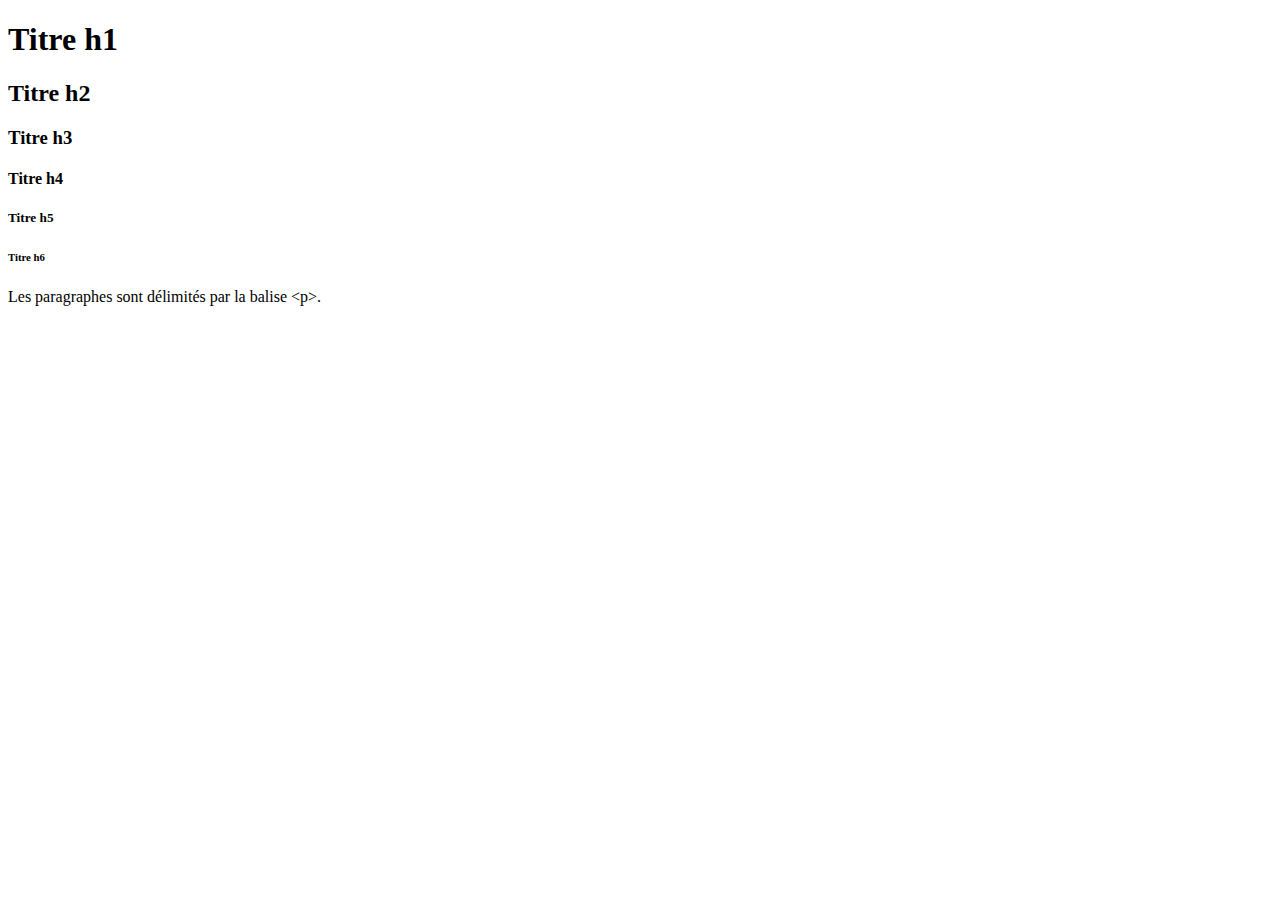
<file: index.html>
<!DOCTYPE html>
<html lang="en">
  <head>
    <meta charset="UTF-8" />
    <meta http-equiv="X-UA-Compatible" content="IE=edge" />
    <meta name="viewport" content="width=device-width, initial-scale=1.0" />
    <link rel="stylesheet" href="css/index.css" />
    <title>Document</title>
  </head>
  <body>
    <h1>Titre h1</h1>
    <h2>Titre h2</h2>
    <h3>Titre h3</h3>
    <h4>Titre h4</h4>
    <h5>Titre h5</h5>
    <h6>Titre h6</h6>
    Les paragraphes sont délimités par la balise &lt;p&gt;.
  </body>
</html>
</file>
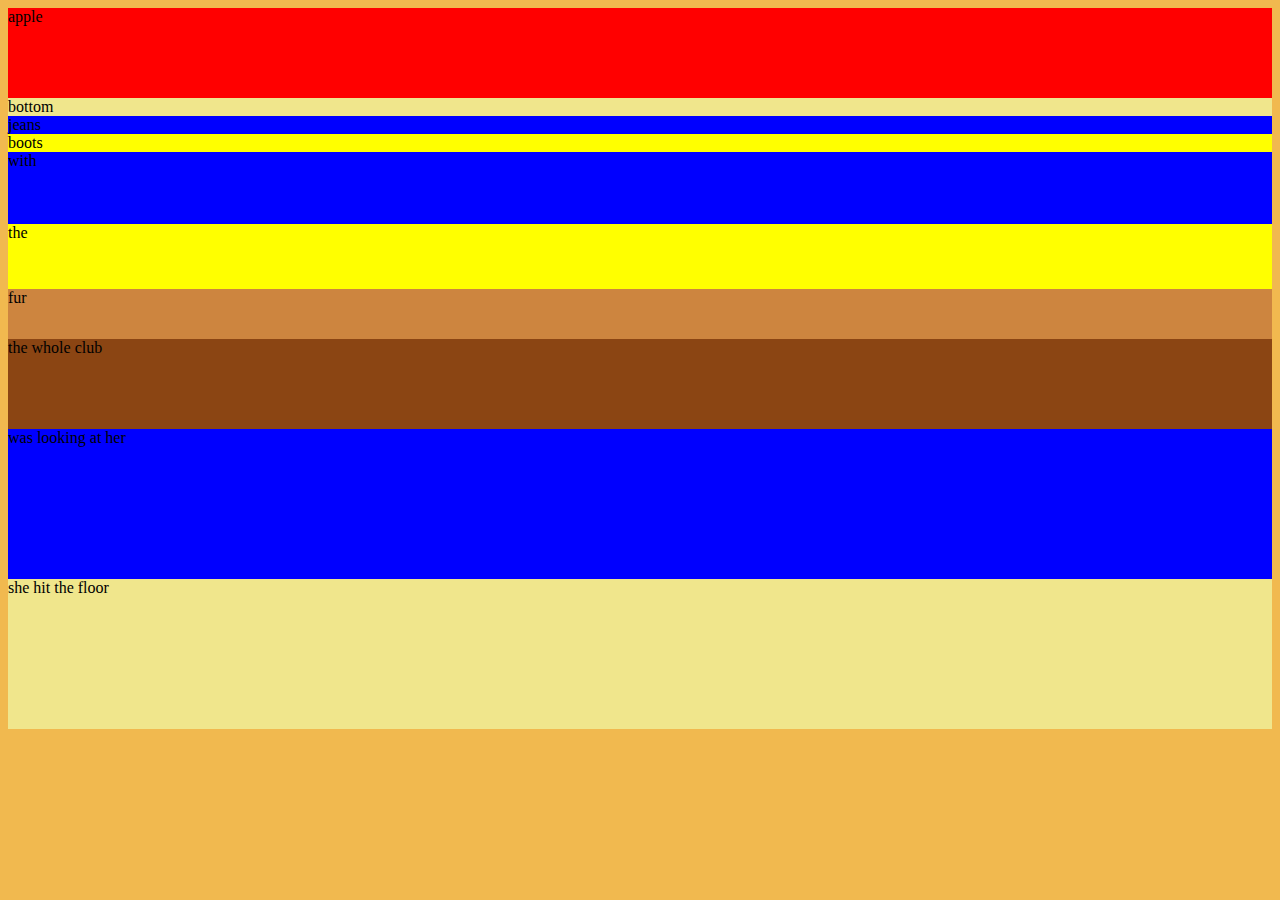
<file: balises.html>
<!DOCTYPE html>
<html lang="en">
  <head>
    <meta charset="UTF-8" />
    <meta http-equiv="X-UA-Compatible" content="IE=edge" />
    <meta name="viewport" content="width=device-width, initial-scale=1.0" />
    <link rel="stylesheet" href="css/balises.css" />
    <title>Document</title>
  </head>
  <body>
    <header>apple</header>
    <main>
      <section><div class="aaa">bottom</div></section>
      <section><div class="bbb">jeans</div></section>
      <section><div class="ccc">boots</div></section>
      <section><div class="ddd">with</div></section>
      <section><div class="eee">the</div></section>
      <section><div class="fff">fur</div></section>
      <section><div class="ggg">the whole club</div></section>
      <section><div class="hhh">was looking at her</div></section>
      <footer>she hit the floor</footer>
    </main>
  </body>
</html>
</file>
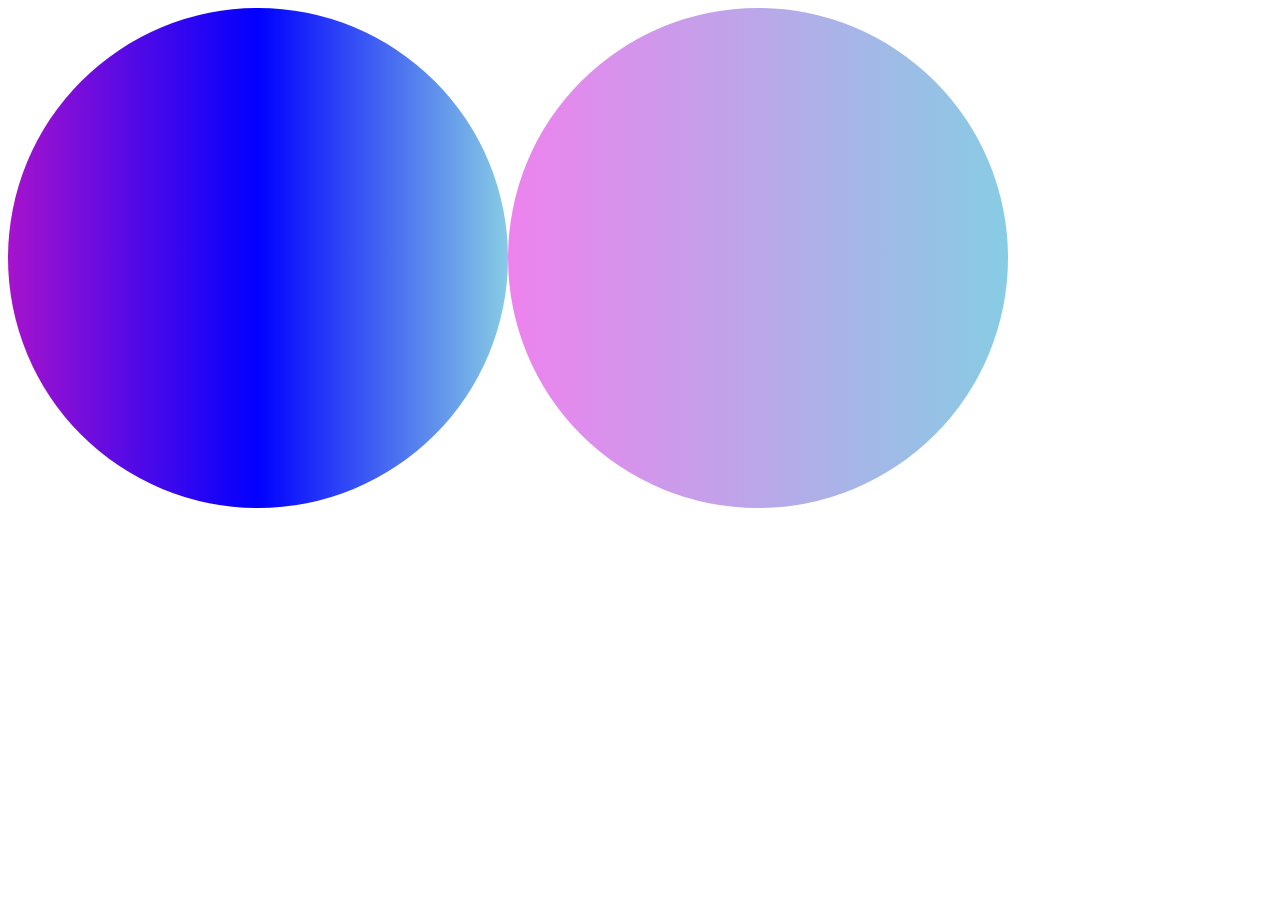
<file: degrade.html>
<!DOCTYPE html>
<html lang="en">
  <head>
    <meta charset="UTF-8" />
    <meta http-equiv="X-UA-Compatible" content="IE=edge" />
    <meta name="viewport" content="width=device-width, initial-scale=1.0" />
    <link rel="stylesheet" href="css/degrade.css" />
    <title>Document</title>
  </head>
  <body>
    <header></header>
    <nav></nav>
    <main>
      <section>
        <div class="dot"></div>
      </section>
      <section>
        <div class="dot2"></div>
      </section>
    </main>
    <footer></footer>
  </body>
</html>
</file>
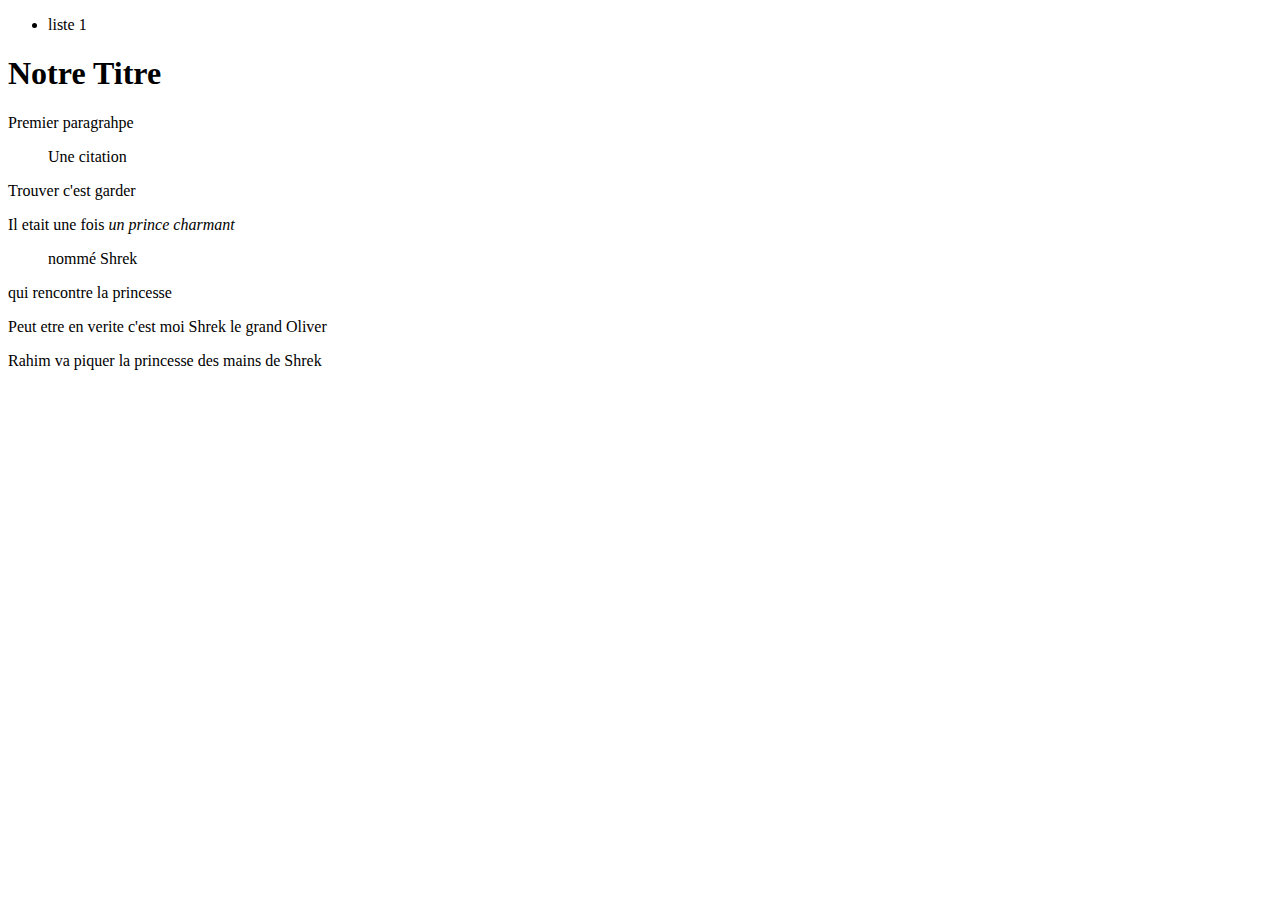
<file: emmet.html>
<!DOCTYPE html>
<html lang="en">
  <head>
    <meta charset="UTF-8" />
    <meta http-equiv="X-UA-Compatible" content="IE=edge" />
    <meta name="viewport" content="width=device-width, initial-scale=1.0" />
    <title>Document</title>
  </head>

  <body>
    <nav>
      <ul>
        <li>liste 1</li>
      </ul>
    </nav>
    <div><h1>Notre Titre</h1></div>
    <p>Premier paragrahpe</p>
    <blockquote>Une citation</blockquote>
    <div>Trouver c'est garder</div>
    <div>
      <p><span>Il etait une fois</span><em> un prince charmant</em></p>
      <blockquote>nommé Shrek</blockquote>
    </div>
    <div>qui rencontre la princesse</div>
    <div>
      <p><span>Peut etre en verite c'est moi Shrek le grand Oliver</span></p>
      <div>Rahim va piquer la princesse des mains de Shrek</div>
    </div>
  </body>
</html>
</file>
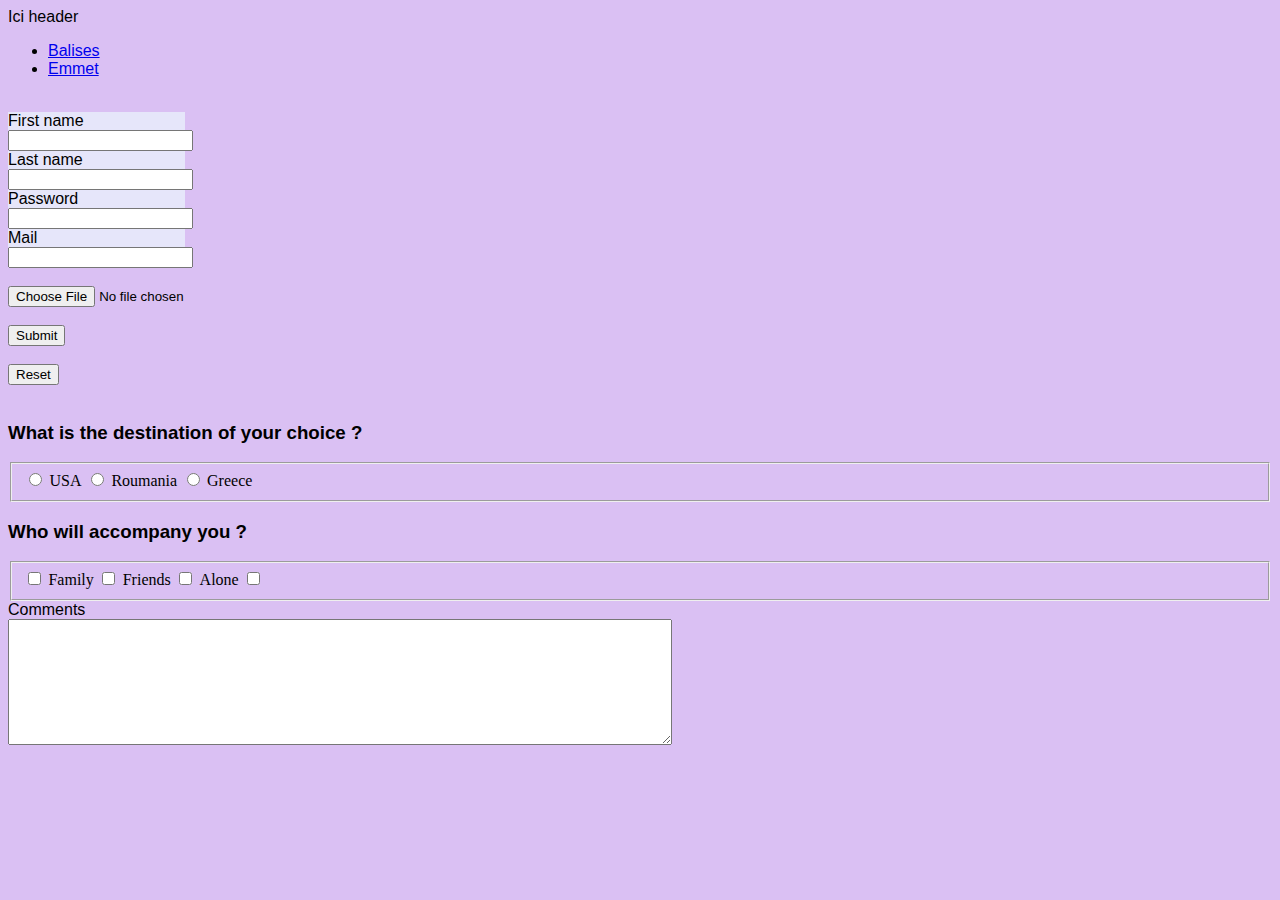
<file: formulaire.html>
<!DOCTYPE html>
<html lang="en">
  <head>
    <meta charset="UTF-8" />
    <meta http-equiv="X-UA-Compatible" content="IE=edge" />
    <meta name="viewport" content="width=device-width, initial-scale=1.0" />
    <link rel="stylesheet" href="css/formulaire.css" />
    <title>Document</title>
  </head>
  <body>
    <header>Ici header</header>
    <nav>
      <ul>
        <li><a href="./balises.html" target="_blank">Balises</a></li>
        <li><a href="./emmet.html">Emmet</a></li>
      </ul>
    </nav>
    <main>
      <form action="index.html" method="post">
        <div>
          <!---Nom de famille--->
          <!---obligé--->
          <br /><label for="fname" class="fname">First name</label><br />
          <input type="text" id="fname" name="fname" required />
          <!--------->
          <!---Prénom--->
          <!---obligé--->
          <br /><label for="lname" class="lname">Last name</label><br />
          <input type="text" id="lname" name="lname" required />
          <!--------->
          <!---Mot de passe--->
          <!---obligé--->
          <br /><label for="password" class="password">Password</label><br />
          <input type="password" id="password" name="password" required />
          <!--------->
          <!---Email--->
          <!---obligé--->
          <br /><label for="email" id="email" class="email">Mail</label><br />
          <input type="email" id="email" name="email" required /><br />
          <!--------->
          <!---Fichier--->
          <br /><input type="file" class="file" /><br />
          <br /><button type="submit" class="submit">Submit</button><br />
          <!--------->
          <br /><input type="reset" class="reset" /><br />
        </div>
        <!--------->
        <br /><label><h3>What is the destination of your choice ?</h3></label>
        <!--------->
        <div>
          <fieldset class="fieldset1">
            <!---Button radio--->
            <!---une seule choix--->
            <input type="radio" id="USA" name="chk" />
            <label for="USA" class="button">USA</label>
            <input type="radio" id="Roumania" name="chk" />
            <label for="Roumania" class="button">Roumania</label>
            <input type="radio" id="Greece" name="chk" />
            <label for="Greece" class="button">Greece</label>
          </fieldset>
        </div>
        <!--------->
        <label><h3>Who will accompany you ?</h3></label>
        <!--------->
        <div>
          <fieldset class="fieldset2">
            <!---Button checkbox--->
            <!---choix multiples--->
            <input type="checkbox" id="Family" name="Family" />
            <label for="Family" class="button">Family</label>
            <input type="checkbox" id="Friends" name="Friends" />
            <label for="Friends" class="button">Friends</label>
            <input type="checkbox" id="Alone" name="Alone" />
            <label for="Alone" class="button">Alone</label>
            <input type="checkbox" name="Alone" id="Alone" />
          </fieldset>
          <label for="comments">Comments</label><br />
          <textarea name="comments" id="comments" cols="80" rows="8"></textarea>
        </div>
      </form>
    </main>
  </body>
</html>
</file>
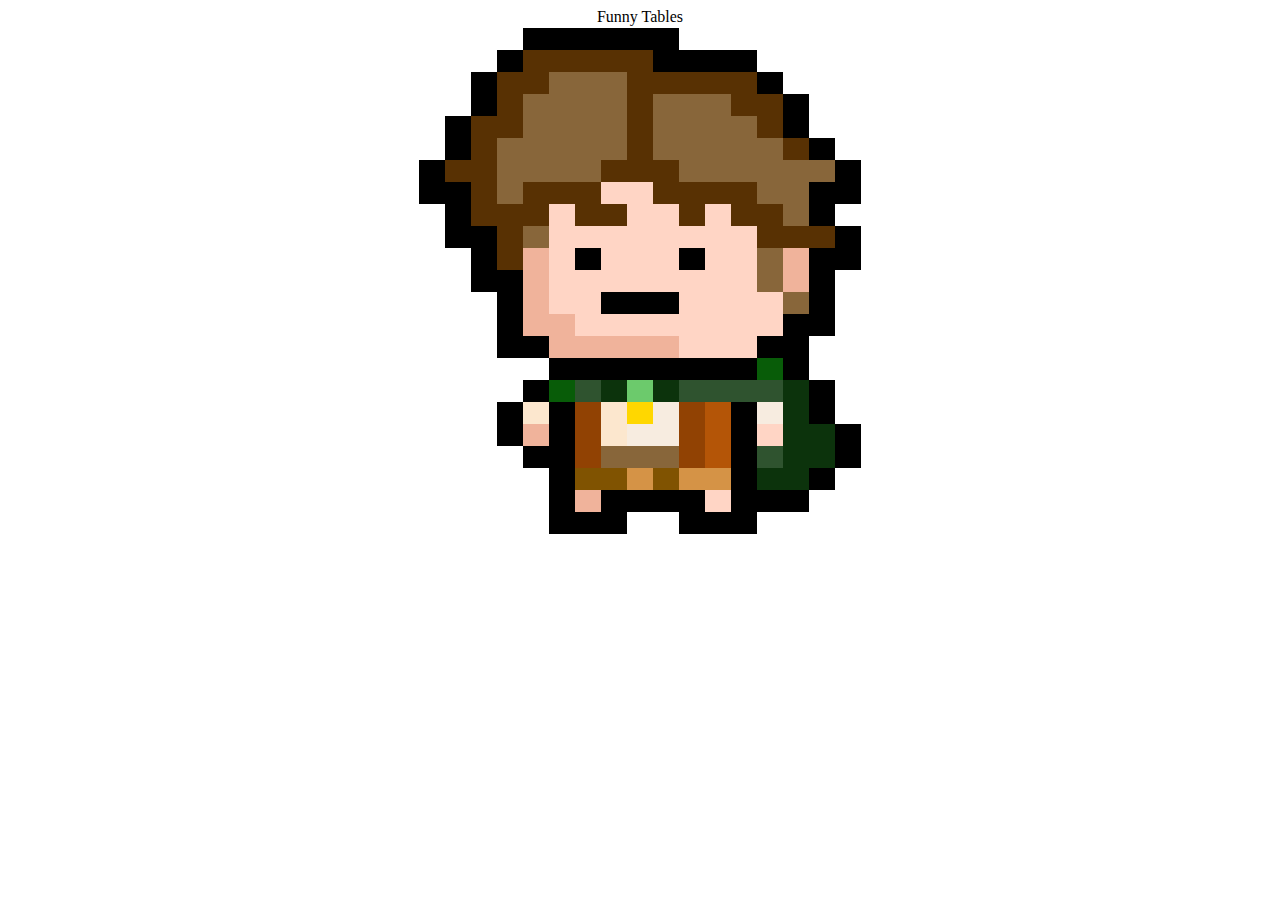
<file: funnytables.html>
<!DOCTYPE html>
<html lang="en">
  <head>
    <meta charset="UTF-8" />
    <meta http-equiv="X-UA-Compatible" content="IE=edge" />
    <meta name="viewport" content="width=device-width, initial-scale=1.0" />
    <title>Document</title>
    <link rel="stylesheet" href="css/funnytables.css" />
  </head>

  <body>
    <table>
      <caption>
        Funny Tables
      </caption>
      <!--17 colonnes | 23 lignes-->
      <thead>
        <tr>
          <th class="blanc" colspan="23"></th>
        </tr>
      </thead>
      <tbody>
        <tr>
          <td class="blanc" colspan="8"></td>
          <td class="noir" colspan="6"></td>
          <td class="blanc" colspan="9"></td>
        </tr>
        <tr>
          <td class="blanc" colspan="7"></td>
          <td class="noir" colspan="1"></td>
          <td class="maron" colspan="5"></td>
          <td class="noir" colspan="4"></td>
          <td class="blanc" colspan="6"></td>
        </tr>
        <tr>
          <td class="blanc" colspan="6"></td>
          <td class="noir" colspan="1"></td>
          <td class="maron" colspan="2"></td>
          <td class="maronlight" colspan="3"></td>
          <td class="maron" colspan="5"></td>
          <td class="noir" colspan="1"></td>
          <td class="blanc" colspan="5"></td>
        </tr>
        <tr>
          <td class="blanc" colspan="6"></td>
          <td class="noir" colspan="1"></td>
          <td class="maron" colspan="1"></td>
          <td class="maronlight" colspan="4"></td>
          <td class="maron" colspan="1"></td>
          <td class="maronlight" colspan="3"></td>
          <td class="maron" colspan="2"></td>
          <td class="noir" colspan="1"></td>
          <td class="blanc" colspan="5"></td>
        </tr>
        <tr>
          <td class="blanc" colspan="5"></td>
          <td class="noir" colspan="1"></td>
          <td class="maron" colspan="2"></td>
          <td class="maronlight" colspan="4"></td>
          <td class="maron" colspan="1"></td>
          <td class="maronlight" colspan="4"></td>
          <td class="maron" colspan="1"></td>
          <td class="noir" colspan="1"></td>
          <td class="blanc" colspan="5"></td>
        </tr>
        <tr>
          <td class="blanc" colspan="5"></td>
          <td class="noir" colspan="1"></td>
          <td class="maron" colspan="1"></td>
          <td class="maronlight" colspan="5"></td>
          <td class="maron" colspan="1"></td>
          <td class="maronlight" colspan="5"></td>
          <td class="maron" colspan="1"></td>
          <td class="noir" colspan="1"></td>
          <td class="blanc" colspan="6"></td>
        </tr>
        <tr>
          <td class="blanc" colspan="4"></td>
          <td class="noir" colspan="1"></td>
          <td class="maron" colspan="2"></td>
          <td class="maronlight" colspan="4"></td>
          <td class="maron" colspan="3"></td>
          <td class="maronlight" colspan="6"></td>
          <td class="noir" colspan="1"></td>
          <td class="blanc" colspan="7"></td>
        </tr>
        <tr>
          <td class="blanc" colspan="4"></td>
          <td class="noir" colspan="2"></td>
          <td class="maron" colspan="1"></td>
          <td class="maronlight" colspan="1"></td>
          <td class="maron" colspan="3"></td>
          <td class="skin" colspan="2"></td>
          <td class="maron" colspan="4"></td>
          <td class="maronlight" colspan="2"></td>
          <td class="noir" colspan="2"></td>
          <td class="blanc" colspan="7"></td>
        </tr>
        <tr>
          <td class="blanc" colspan="5"></td>
          <td class="noir" colspan="1"></td>
          <td class="maron" colspan="3"></td>
          <td class="skin" colspan="1"></td>
          <td class="maron" colspan="2"></td>
          <td class="skin" colspan="2"></td>
          <td class="maron" colspan="1"></td>
          <td class="skin" colspan="1"></td>
          <td class="maron" colspan="2"></td>
          <td class="maronlight" colspan="1"></td>
          <td class="noir" colspan="1"></td>
          <td class="blanc" colspan="6"></td>
        </tr>
        <tr>
          <td class="blanc" colspan="5"></td>
          <td class="noir" colspan="2"></td>
          <td class="maron" colspan="1"></td>
          <td class="maronlight" colspan="1"></td>
          <td class="skin" colspan="8"></td>
          <td class="maron" colspan="3"></td>
          <td class="noir" colspan="1"></td>
          <td class="blanc" colspan="7"></td>
        </tr>
        <tr>
          <td class="blanc" colspan="6"></td>
          <td class="noir" colspan="1"></td>
          <td class="maron" colspan="1"></td>
          <td class="skin2" colspan="1"></td>
          <td class="skin" colspan="1"></td>
          <td class="noir" colspan="1"></td>
          <td class="skin" colspan="3"></td>
          <td class="noir" colspan="1"></td>
          <td class="skin" colspan="2"></td>
          <td class="maronlight" colspan="1"></td>
          <td class="skin2" colspan="1"></td>
          <td class="noir" colspan="2"></td>
          <td class="blanc" colspan="7"></td>
        </tr>
        <tr>
          <td class="blanc" colspan="6"></td>
          <td class="noir" colspan="2"></td>
          <td class="skin2" colspan="1"></td>
          <td class="skin" colspan="8"></td>
          <td class="maronlight" colspan="1"></td>
          <td class="skin2" colspan="1"></td>
          <td class="noir" colspan="1"></td>
          <td class="blanc" colspan="8"></td>
        </tr>
        <tr>
          <td class="blanc" colspan="7"></td>
          <td class="noir" colspan="1"></td>
          <td class="skin2" colspan="1"></td>
          <td class="skin" colspan="2"></td>
          <td class="noir" colspan="3"></td>
          <td class="skin" colspan="4"></td>
          <td class="maronlight" colspan="1"></td>
          <td class="noir" colspan="1"></td>
          <td class="blanc" colspan="8"></td>
        </tr>
        <tr>
          <td class="blanc" colspan="7"></td>
          <td class="noir" colspan="1"></td>
          <td class="skin2" colspan="2"></td>
          <td class="skin" colspan="8"></td>
          <td class="noir" colspan="2"></td>
          <td class="blanc" colspan="9"></td>
        </tr>
        <tr>
          <td class="blanc" colspan="7"></td>
          <td class="noir" colspan="2"></td>
          <td class="skin2" colspan="5"></td>
          <td class="skin" colspan="3"></td>
          <td class="noir" colspan="2"></td>
          <td class="blanc" colspan="9"></td>
        </tr>
        <tr>
          <td class="blanc" colspan="9"></td>
          <td class="noir" colspan="8"></td>
          <td class="vert1" colspan="1"></td>
          <td class="noir" colspan="1"></td>
          <td class="blanc" colspan="9"></td>
        </tr>
        <tr>
          <td class="blanc" colspan="8"></td>
          <td class="noir" colspan="1"></td>
          <td class="vert1" colspan="1"></td>
          <td class="vert2" colspan="1"></td>
          <td class="vert3" colspan="1"></td>
          <td class="vert4" colspan="1"></td>
          <td class="vert3" colspan="1"></td>
          <td class="vert2" colspan="4"></td>
          <td class="vert3" colspan="1"></td>
          <td class="noir" colspan="1"></td>
          <td class="blanc" colspan="8"></td>
        </tr>
        <tr>
          <td class="blanc" colspan="7"></td>
          <td class="noir" colspan="1"></td>
          <td class="bej" colspan="1"></td>
          <td class="noir" colspan="1"></td>
          <td class="maron3" colspan="1"></td>
          <td class="bej" colspan="1"></td>
          <td class="gold" colspan="1"></td>
          <td class="bej2" colspan="1"></td>
          <td class="maron3" colspan="1"></td>
          <td class="maron4" colspan="1"></td>
          <td class="noir" colspan="1"></td>
          <td class="bej2" colspan="1"></td>
          <td class="vert3" colspan="1"></td>
          <td class="noir" colspan="1"></td>
          <td class="blanc" colspan="7"></td>
        </tr>
        <tr>
          <td class="blanc" colspan="7"></td>
          <td class="noir" colspan="1"></td>
          <td class="skin2" colspan="1"></td>
          <td class="noir" colspan="1"></td>
          <td class="maron3" colspan="1"></td>
          <td class="bej" colspan="1"></td>
          <td class="bej2" colspan="2"></td>
          <td class="maron3" colspan="1"></td>
          <td class="maron4" colspan="1"></td>
          <td class="noir" colspan="1"></td>
          <td class="skin" colspan="1"></td>
          <td class="vert3" colspan="2"></td>
          <td class="noir" colspan="1"></td>
          <td class="blanc" colspan="6"></td>
        </tr>
        <tr>
          <td class="blanc" colspan="8"></td>
          <td class="noir" colspan="2"></td>
          <td class="maron3" colspan="1"></td>
          <td class="maronlight" colspan="3"></td>
          <td class="maron3" colspan="1"></td>
          <td class="maron4" colspan="1"></td>
          <td class="noir" colspan="1"></td>
          <td class="vert2" colspan="1"></td>
          <td class="vert3" colspan="2"></td>
          <td class="noir" colspan="1"></td>
          <td class="blanc" colspan="6"></td>
        </tr>
        <tr>
          <td class="blanc" colspan="9"></td>
          <td class="noir" colspan="1"></td>
          <td class="maron5" colspan="2"></td>
          <td class="maron6" colspan="1"></td>
          <td class="maron5" colspan="1"></td>
          <td class="maron6" colspan="2"></td>
          <td class="noir" colspan="1"></td>
          <td class="vert3" colspan="2"></td>
          <td class="noir" colspan="1"></td>
          <td class="blanc" colspan="7"></td>
        </tr>
        <tr>
          <td class="blanc" colspan="9"></td>
          <td class="noir" colspan="1"></td>
          <td class="skin2" colspan="1"></td>
          <td class="noir" colspan="4"></td>
          <td class="skin" colspan="1"></td>
          <td class="noir" colspan="3"></td>
          <td class="blanc" colspan="8"></td>
        </tr>
        <tr>
          <td class="blanc" colspan="9"></td>
          <td class="noir" colspan="3"></td>
          <td class="blanc" colspan="2"></td>
          <td class="noir" colspan="3"></td>
          <td class="blanc" colspan="10"></td>
        </tr>
      </tbody>
      <tfoot>
        <th class="blanc" colspan="23"></th>
      </tfoot>
    </table>
  </body>
</html>
</file>
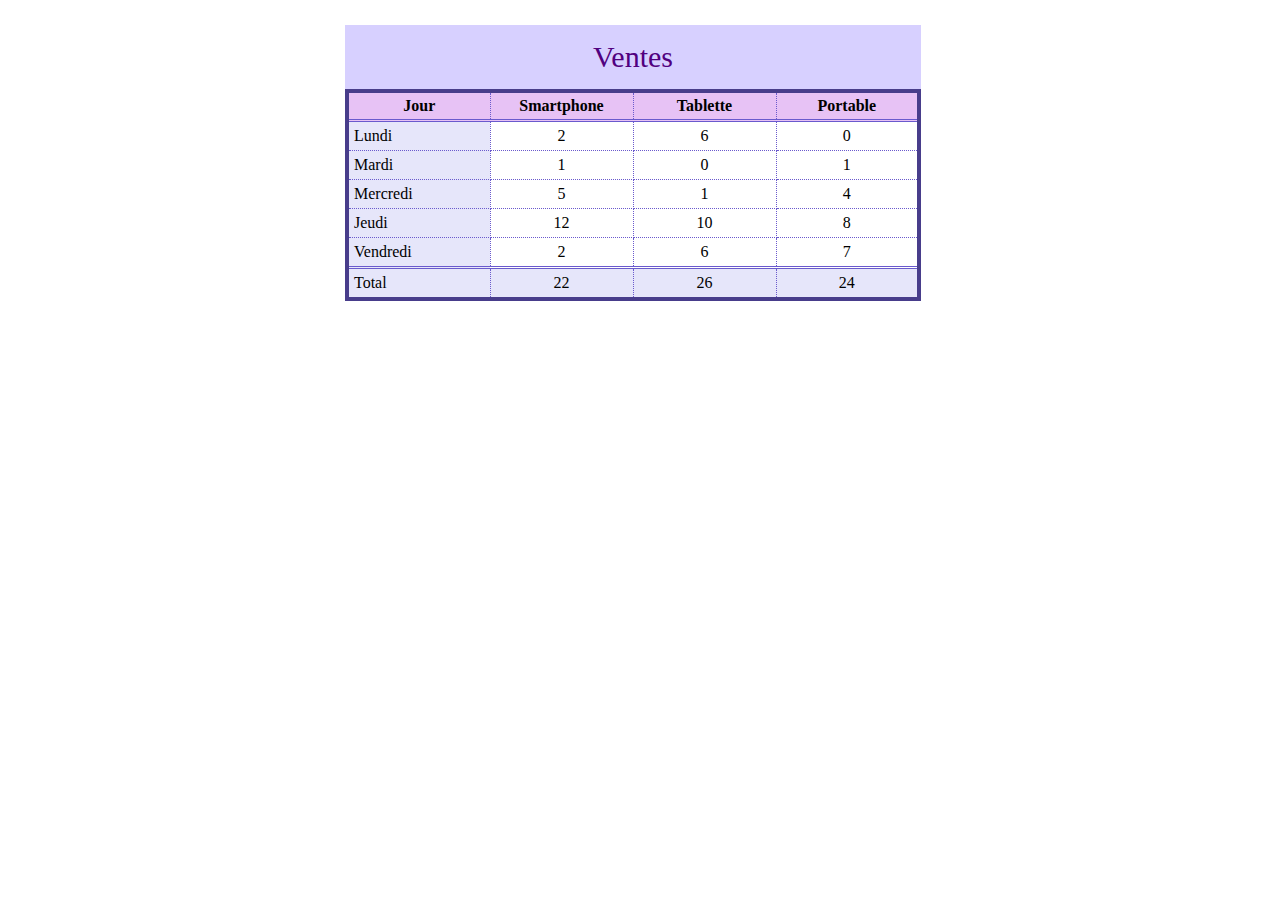
<file: tableau.html>
<!DOCTYPE html>
<html lang="fr">

<head>
    <meta charset="UTF-8">
    <meta name="viewport" content="width=device-width, initial-scale=1.0">
    <meta http-equiv="X-UA-Compatible" content="ie=edge">
    <title>Tableau</title>
    <link rel="stylesheet" href="css/tableau.css">
</head>

<body>
    <!-- ouverture du tableau -->
    <table>
        <!-- titre du tableau (cellules fusionnées) -->
        <caption>Ventes</caption>
        <!-- en-tête du tableau -->
        <thead>
            <!-- tr = rang (t = tableau / r = row = rangée) -->
            <tr>
                <!-- th = titres ou en-têtes (t = tableau / h = head = tête) -->
                <th>Jour</th>
                <th>Smartphone</th>
                <th>Tablette</th>
                <th>Portable</th>
            </tr>
        </thead>
        <!-- tfoot = bas/fin du tableau     /!\ les normes W3C mettent la balise tfoot avant celle du coprs du tableau tbody -->
        <tfoot>
            <!-- tr = rang (t = tableau / r = row = rangée) -->
            <tr>
                <!-- td = cellules -->
                <td>Total</td>
                <td>22</td>
                <td>26</td>
                <td>24</td>
            </tr>
        </tfoot>
        <!-- tbody = corps du tableau -->
        <tbody>
            <!-- tr = rang (t = tableau / r = row = rangée) -->
            <tr>
                <td>Lundi</td>
                <td>2</td>
                <td>6</td>
                <td>0</td>
            </tr>
            <!-- tr = rang (t = tableau / r = row = rangée) -->
            <tr>
                <td>Mardi</td>
                <td>1</td>
                <td>0</td>
                <td>1</td>
            </tr>
            <!-- tr = rang (t = tableau / r = row = rangée) -->
            <tr>
                <td>Mercredi</td>
                <td>5</td>
                <td>1</td>
                <td>4</td>
            </tr>
            <!-- tr = rang (t = tableau / r = row = rangée) -->
            <tr>
                <td>Jeudi</td>
                <td>12</td>
                <td>10</td>
                <td>8</td>
            </tr>
            <!-- tr = rang (t = tableau / r = rang) -->
            <tr>
                <td>Vendredi</td>
                <td>2</td>
                <td>6</td>
                <td>7</td>
            </tr>
        </tbody>
    </table>
</body>

</html>
</file>
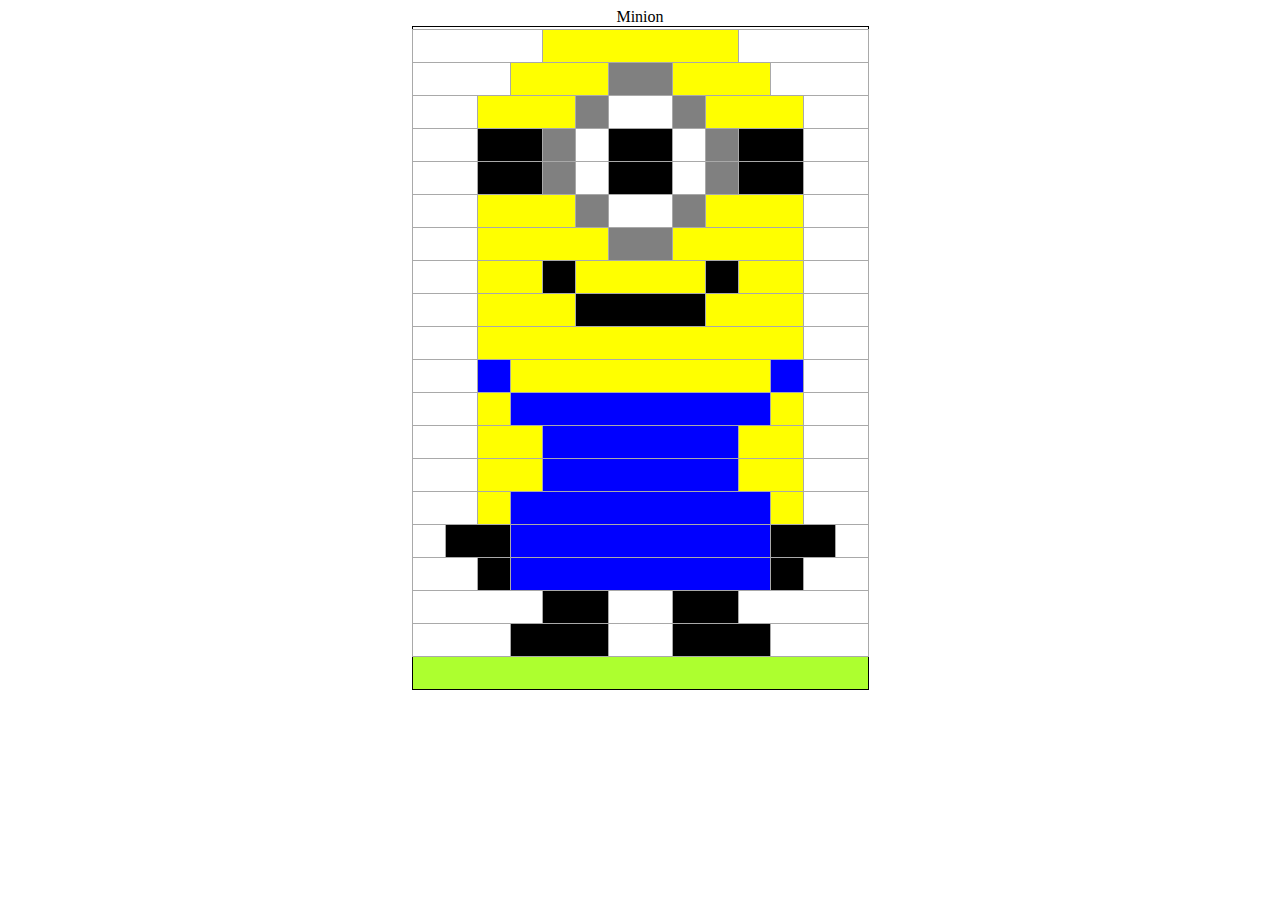
<file: tableau2.html>
<!DOCTYPE html>
<html lang="en">
  <head>
    <meta charset="UTF-8" />
    <meta http-equiv="X-UA-Compatible" content="IE=edge" />
    <meta name="viewport" content="width=device-width, initial-scale=1.0" />
    <title>Document</title>
    <link rel="stylesheet" href="css/tableau2.css" />
  </head>

  <body>
    <table>
      <caption>
        Minion
      </caption>
      <thead>
        <tr>
          <th class="blanc" colspan="14"></th>
        </tr>
      </thead>
      <tbody>
        <tr>
          <td class="blanc" colspan="4"></td>
          <td class="jaune" colspan="6"></td>
          <td class="blanc" colspan="4"></td>
        </tr>
        <tr>
          <td class="blanc" colspan="3"></td>
          <td class="jaune" colspan="3"></td>
          <td class="gris" colspan="2"></td>
          <td class="jaune" colspan="3"></td>
          <td class="blanc" colspan="3"></td>
        </tr>
        <tr>
          <td class="blanc" colspan="2"></td>
          <td class="jaune" colspan="3"></td>
          <td class="gris"></td>
          <td class="blanc" colspan="2"></td>
          <td class="gris"></td>
          <td class="jaune" colspan="3"></td>
          <td class="blanc" colspan="2"></td>
        </tr>
        <tr>
          <td class="blanc" colspan="2"></td>
          <td class="noir" colspan="2"></td>
          <td class="gris"></td>
          <td class="blanc"></td>
          <td class="noir" colspan="2"></td>
          <td class="blanc"></td>
          <td class="gris"></td>
          <td class="noir" colspan="2"></td>
          <td class="blanc" colspan="2"></td>
        </tr>
        <tr>
          <td class="blanc" colspan="2"></td>
          <td class="noir" colspan="2"></td>
          <td class="gris"></td>
          <td class="blanc"></td>
          <td class="noir" colspan="2"></td>
          <td class="blanc"></td>
          <td class="gris"></td>
          <td class="noir" colspan="2"></td>
          <td class="blanc" colspan="2"></td>
        </tr>
        <tr>
          <td class="blanc" colspan="2"></td>
          <td class="jaune" colspan="3"></td>
          <td class="gris"></td>
          <td class="blanc" colspan="2"></td>
          <td class="gris"></td>
          <td class="jaune" colspan="3"></td>
          <td class="blanc" colspan="2"></td>
        </tr>
        <tr>
          <td class="blanc" colspan="2"></td>
          <td class="jaune" colspan="4"></td>
          <td class="gris" colspan="2"></td>
          <td class="jaune" colspan="4"></td>
          <td class="blanc" colspan="2"></td>
        </tr>
        <tr>
          <td class="blanc" colspan="2"></td>
          <td class="jaune" colspan="2"></td>
          <td class="noir"></td>
          <td class="jaune" colspan="4"></td>
          <td class="noir"></td>
          <td class="jaune" colspan="2"></td>
          <td class="blanc" colspan="2"></td>
        </tr>
        <tr>
          <td class="blanc" colspan="2"></td>
          <td class="jaune" colspan="3"></td>
          <td class="noir" colspan="4"></td>
          <td class="jaune" colspan="3"></td>
          <td class="blanc" colspan="2"></td>
        </tr>
        <tr>
          <td class="blanc" colspan="2"></td>
          <td class="jaune" colspan="10"></td>
          <td class="blanc" colspan="2"></td>
        </tr>
        <tr>
          <td class="blanc" colspan="2"></td>
          <td class="bleu"></td>
          <td class="jaune" colspan="8"></td>
          <td class="bleu"></td>
          <td class="blanc" colspan="2"></td>
        </tr>
        <tr>
          <td class="blanc" colspan="2"></td>
          <td class="jaune"></td>
          <td class="bleu" colspan="8"></td>
          <td class="jaune"></td>
          <td class="blanc" colspan="2"></td>
        </tr>
        <tr>
          <td class="blanc" colspan="2"></td>
          <td class="jaune" colspan="2"></td>
          <td class="bleu" colspan="6"></td>
          <td class="jaune" colspan="2"></td>
          <td class="blanc" colspan="2"></td>
        </tr>
        <tr>
          <td class="blanc" colspan="2"></td>
          <td class="jaune" colspan="2"></td>
          <td class="bleu" colspan="6"></td>
          <td class="jaune" colspan="2"></td>
          <td class="blanc" colspan="2"></td>
        </tr>
        <tr>
          <td class="blanc" colspan="2"></td>
          <td class="jaune"></td>
          <td class="bleu" colspan="8"></td>
          <td class="jaune"></td>
          <td class="blanc" colspan="2"></td>
        </tr>
        <tr>
            <td class="blanc"></td>
          <td class="noir" colspan="2"></td>
          <td class="bleu" colspan="8"></td>
          <td class="noir" colspan="2"></td>
          <td class="bla"></td>
        </tr>
        <tr>
          <td class="blanc" colspan="2"></td>
          <td class="noir"></td>
          <td class="bleu" colspan="8"></td>
          <td class="noir"></td>
          <td class="blanc" colspan="2"></td>
        </tr>
        <tr>
          <td class="blanc" colspan="4"></td>
          <td class="noir" colspan="2"></td>
          <td class="blanc" colspan="2"></td>
          <td class="noir" colspan="2"></td>
          <td class="blanc" colspan="4"></td>
        </tr>
        <tr>
          <td class="blanc" colspan="3"></td>
          <td class="noir" colspan="3"></td>
          <td class="blanc" colspan="2"></td>
          <td class="noir" colspan="3"></td>
          <td class="blanc" colspan="3"></td>
        </tr>
      </tbody>
      <tfoot>
        <tr>
          <td class="vert"></td>
          <td class="vert"></td>
          <td class="vert"></td>
          <td class="vert"></td>
          <td class="vert"></td>
          <td class="vert"></td>
          <td class="vert"></td>
          <td class="vert"></td>
          <td class="vert"></td>
          <td class="vert"></td>
          <td class="vert"></td>
          <td class="vert"></td>
          <td class="vert"></td>
          <td class="vert"></td>
        </tr>
      </tfoot>
    </table>
  </body>
</html>
</file>
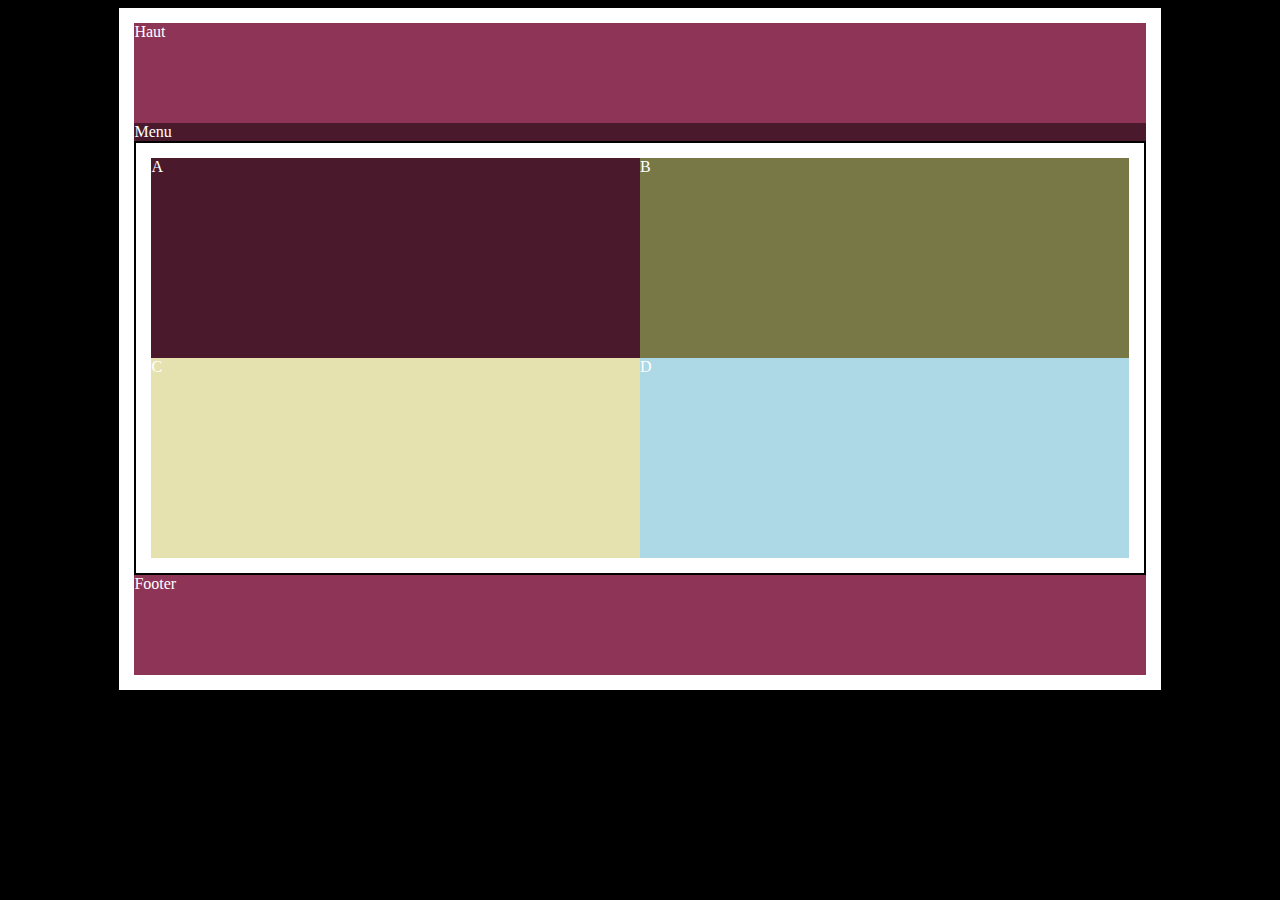
<file: zoning_2.html>
<!DOCTYPE html>
<html lang="en">
  <head>
    <meta charset="UTF-8" />
    <meta http-equiv="X-UA-Compatible" content="IE=edge" />
    <meta name="viewport" content="width=device-width, initial-scale=1.0" />
    <link rel="stylesheet" href="css/zoning_2.css" />
    <title>Document</title>
  </head>
  <body>
    <!---div#conteneur>(header+nav+main>section*2>div*2^^footer) -->
    <div id="conteneur">
      <header>
        <div><p>Haut</p></div>
      </header>
      <nav>
        <div><p>Menu</p></div>
      </nav>
      <main>
        <section>
          <div>
            <div class="a dim">A</div>
            <div class="b dim">B</div>
            <div class="clear"></div>
          </div>
        </section>
        <section>
          <div>
            <div class="c dim">C</div>
            <div class="d dim">D</div>
            <div class="clear"></div>
          </div>
        </section>
      </main>
      <footer>
        <div><p>Footer</p></div>
      </footer>
    </div>
  </body>
</html>
</file>
<file: css/index.css>
body{
    font-family:'Indie Flower', cursive;
}

h1, h2, h3, h4, h5, h6{
    font-family: 'Josefin Sans',
}
</file>
<file: css/balises.css>
body{
    background-color: rgb(241, 185, 79);
}

header{
    background-color: red;
    height: 90px;
}

.aaa{
    background-color: khaki;
}

.bbb{
    background-color: blue;
}

.ccc{
    background-color: yellow;
}

.ddd{
    background-color: blue;
    height: 72px;
}

.eee{
    background-color: yellow;
    height: 65px;
}

.fff{
    background-color :peru;
    height: 50px;
}

.ggg{
    background-color: saddlebrown;
    height: 90px;
}

.hhh{
    background-color: blue;
    height: 150px;
}

footer{
    background-color: khaki;
    height: 150px;
}
</file>
<file: css/degrade.css>
.dot {
  height: 500px;
  width: 500px;
  background-color: blue;
  border-radius: 50%;
  background-image: linear-gradient(to right, rgb(167, 19, 204), blue , rgb(135, 204, 228));
  margin:auto;
  float:left;
}

.dot2 {
  height: 500px;
  width: 500px;
  background-color: blue;
  border-radius: 50%;
  background-image: linear-gradient(to right, violet, rgb(135, 204, 228));
  margin:auto;
  float:left;
}
</file>
<file: css/formulaire.css>
body {
  background-color: rgb(218, 192, 243);
  font-family: "Segoe UI", Tahoma, Geneva, Verdana, sans-serif;
}

.fname {
  background-color: lavender;
  float: left;
  width: 177px;
}

.lname {
  background-color: lavender;
  float: left;
  width: 177px;
}

.password {
  background-color: lavender;
  float: left;
  width: 177px;
}

.email {
  background-color: lavender;
  float: left;
  width: 177px;
}

.file {
  font-family: "Segoe UI", Tahoma, Geneva, Verdana, sans-serif;
}

.submit {
  font-family: "Segoe UI", Tahoma, Geneva, Verdana, sans-serif;
}

.reset {
  font-family: "Segoe UI", Tahoma, Geneva, Verdana, sans-serif;
}

.button {
  font-family: Georgia, "Times New Roman", Times, serif;
}
</file>
<file: css/funnytables.css>
td {
    width: 24px;
    height: 20px;
}

table{
    margin: auto;
    border-collapse: collapse;
}


.blanc {
    background-color: white;
}

.noir {
    background-color: black;
}

.maron {
    background-color: rgb(88, 49, 3);
}

.maronlight {
    background-color: rgb(136, 102, 58);
}

.skin {
    background-color: rgba(255, 204, 184, 0.815);
}

.skin2{
    background-color: rgb(240, 179, 155);
}

.vert1{
    background-color: rgb(8, 92, 8);
}

.vert2{
    background-color: rgb(47, 83, 47);
}

.vert3{
    background-color: rgb(12, 51, 12);
}

.vert4{
    background-color: rgb(108, 202, 108);
}

.bej{
    background-color: rgb(252, 231, 206);
}

.bej2{
    background-color: rgb(247, 236, 224);
}

.gold{
    background-color: gold;
}

.maron3{
    background-color: rgb(145, 66, 3);
}

.maron4{
    background-color: rgb(180, 85, 7);
}

.maron5{
    background-color: rgb(128, 83, 1);
}

.maron6{
    background-color: rgba(199, 109, 5, 0.74);
}
</file>
<file: css/tableau.css>
*{/*l'étoile ou astérisque sélectionne tous les éléments de ma page html*/
    font-family:fantasy;/*choix d'une police*/
}
body{
    width: 50%;/*largeur de ma page 50% de l'écran*/
    margin:auto;/*gestion automatique des marges pour que mon tableau soit centré*/
}
table{
    border: 4px solid #483d8b;/*bordure - 3 valeurs: épaisseur / type de trait / couleur*/
    border-collapse: collapse;/*par défaut la bordure contient 2 traits, pour que le trait soit unique on utilise la propriété "collapse"*/
    width: 90%;/*largeur du tableau par rapport à son contenant donc ici au body /!\ ne pas oublier la règle de l'héritage en CSS*/
    margin: 25px;/* marge exterieur de la balise */
}
thead, tfoot{
    background-color: #e6e6fa;
    border: 2px solid #6a5acd;
}
tbody{
    border: 3px double #6a5acd;/* solid dashed, dotted, double, ridge, groove*/
}
th{
    border: 1px dotted #6a5acd;/*dotted = pointillés*/
    padding: 4px;
    background-color: rgb(231, 194, 245); /* couleur en RGB= Red Green Blue*/
    width: 25%;
}
td{
    font-size: 100%;
    border: 1px dotted #6a5acd;
    text-align: center;
    padding: 5px;/*padding = marge intérieure*/
}

td:first-child{/*1er <td> pour aligner le texte à gauche de la première cellule de chaque rangée*/
    text-align: left;
    background-color: #e6e6fa;
}

caption{
    font-size: 30px;
    color: rgb(81, 0, 128);
    padding: 0.5em;
    background-color: rgb(215, 208, 255);
}
</file>
<file: css/tableau2.css>
tbody {
    padding: 200px;
}

tr, td {
    border: 1px solid black;
}

td {
    width: 30px;
    height: 30px;
    border: 1px solid darkgray;
}

table{
    margin: auto;
    border-collapse: collapse;
}

.blanc {
    background-color: white;
}

.jaune {
    background-color: yellow;
}

.gris {
    background-color: grey;
}

.noir {
    background-color: black;
}

.bleu {
    background-color: blue;
}

.vert {
    background-color: greenyellow;
    border:1px greenyellow
}
</file>
<file: css/zoning_2.css>
body {
  color: white;
  background-color: black;
}

#conteneur {
  width: 80%;
  background-color: white;
  padding: 15px;
  margin: auto;
}

header {
  background-color: #8e3557;
  height: 100px;
}

nav {
  background-color: #4a1a2c;
}

main {
  background-color: white;
  padding: 15px;
  border: 2px solid black;
  min-height: 100px;
  margin: auto;
}

.a {
  background-color: #4a1a2c;
}

.b {
  background-color: #787746;
}

.c {
  background-color: #e6e2af;
}

.d {
  background-color: #add8e6;
}

footer {
  background-color: #8e3557;
  height: 100px;
}

section {
  background-color: white;
}

p {
  margin: 0;
}

div.dim {
  width: 50%;
  height: 200px;
  float: left;
}

.clear {
    clear: both;
}
</file>
